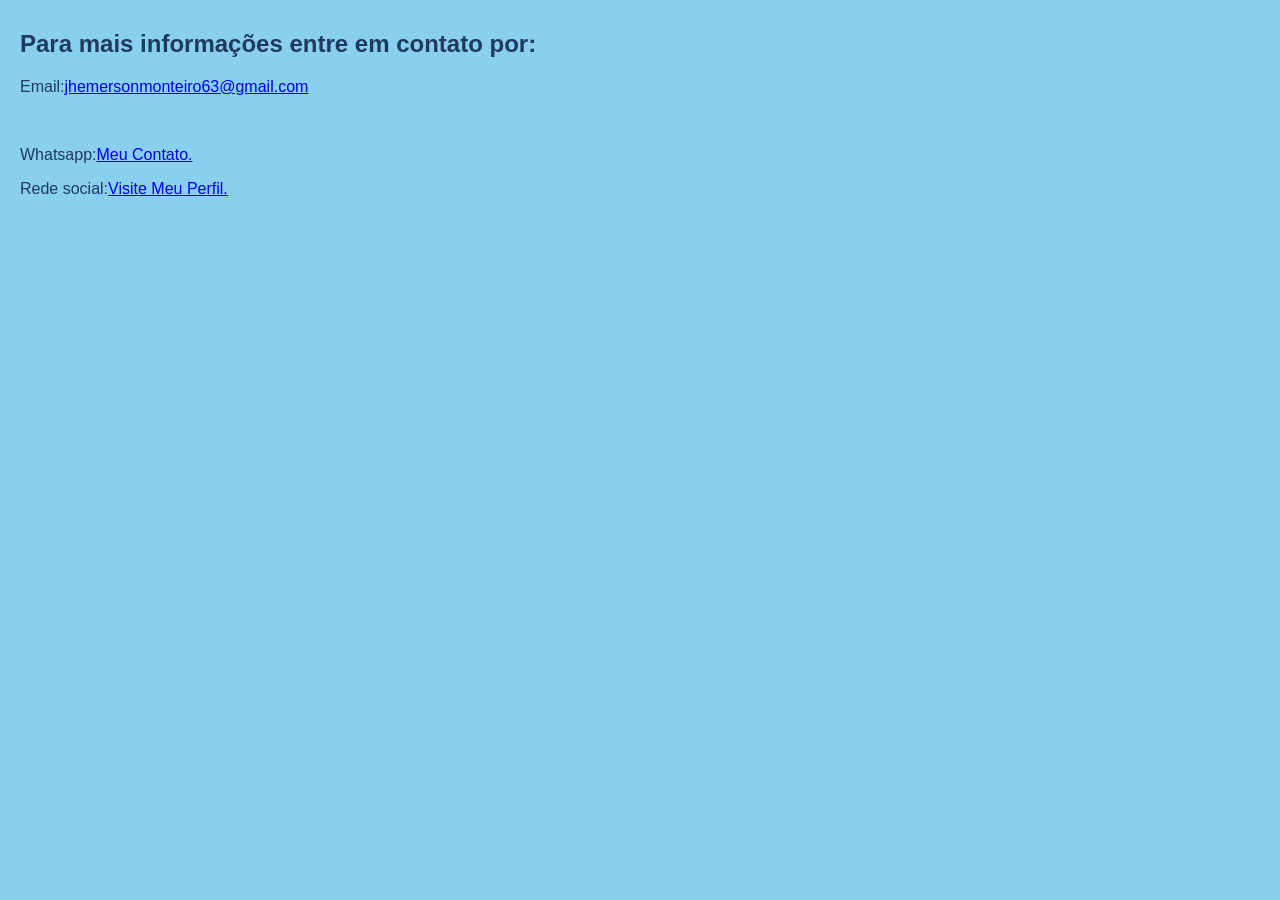
<file: contato.html>
<!DOCTYPE html>
<html>
<head>
	<meta charset="utf-8">
	<meta name="viewport" content="width=device-width, initial-scale=1">
	<title>contato</title>

	<link rel="stylesheet" type="text/css" href="contato.css">
</head>
<body>

	<h2>Para mais informações entre em contato por:</h2>
	<p>Email:<a class="conteudoc" href="https://criarmeulink.com.br/u/1789849807">jhemersonmonteiro63@gmail.com</a></p><br>
	<p>Whatsapp:<a class="conteudoc" href="https://wa.me/5591984070149?text=Olá!%20Gostaria%20de%20mais%20informações.">Meu Contato.</a></p>
	<P>Rede social:<a class="conteudoc" href="https://www.instagram.com/jhemerson_monteiro017">Visite Meu Perfil.</a</P>
</html>
</file>
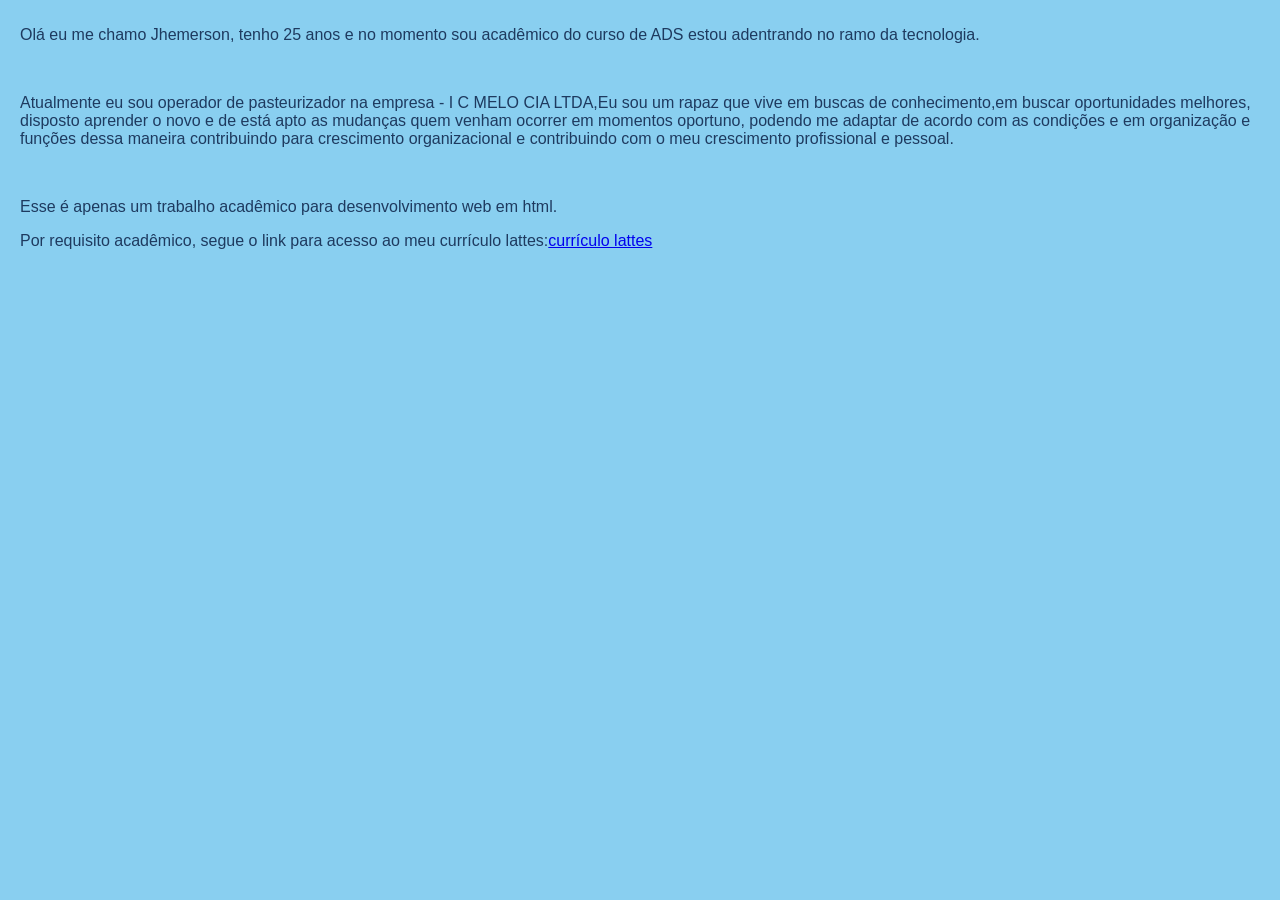
<file: sobre.html>
<!DOCTYPE html>
<html>
<head>
	<meta charset="utf-8">
	<meta name="viewport" content="width=device-width, initial-scale=1">
	<title>Sobre mim</title>

	<link rel="stylesheet" type="text/css" href="sobre.css">

</head>
<body>

	<p>Olá eu me chamo Jhemerson, tenho 25 anos e no momento sou acadêmico do curso de ADS estou adentrando no ramo da tecnologia.</p><br>
	<p>Atualmente eu sou operador de pasteurizador na empresa - I C MELO CIA LTDA,Eu sou um rapaz que vive em buscas de conhecimento,em buscar oportunidades melhores, disposto aprender o novo e de está apto as mudanças quem venham ocorrer em momentos oportuno, podendo me adaptar de acordo com as condições e em organização e funções dessa maneira contribuindo para crescimento organizacional e contribuindo com o meu crescimento profissional e pessoal.</p><br>
	<p>Esse é apenas um trabalho acadêmico para desenvolvimento web em html.</p>
	<p>Por requisito acadêmico, segue o link para acesso ao meu currículo lattes:<a href="https://lattes.cnpq.br/3078736037546182">currículo lattes</a></p>

</body>
</html>
</file>
<file: contato.css>
/*body*/
body, html{
	margin: 10px;
	background-color: #89cff0;
	font-family: 'montserrat', sans-serif;
	color: #1E3A5F;
}
/*link*/
conteudoc{
	background-color: #89cff0;
	https://criarmeulink.com.br/u/1789849807
}	
conteudocc{

	https://criarmeulink.com.br/u/1789849807
}
</file>
<file: sobre.css>
/*body*/
body, html{
	margin: 10px;
	background-color: #89cff0;
	font-family: 'montserrat', sans-serif;
	color: #1E3A5F;
}
/*linha*/
conteudob{ font-family:'bebas sans;'sans-serif;
	margin-left: 10px;
	font-size: 15px;
	text-align: left;
	text-decoration: blink;

}
</file>
